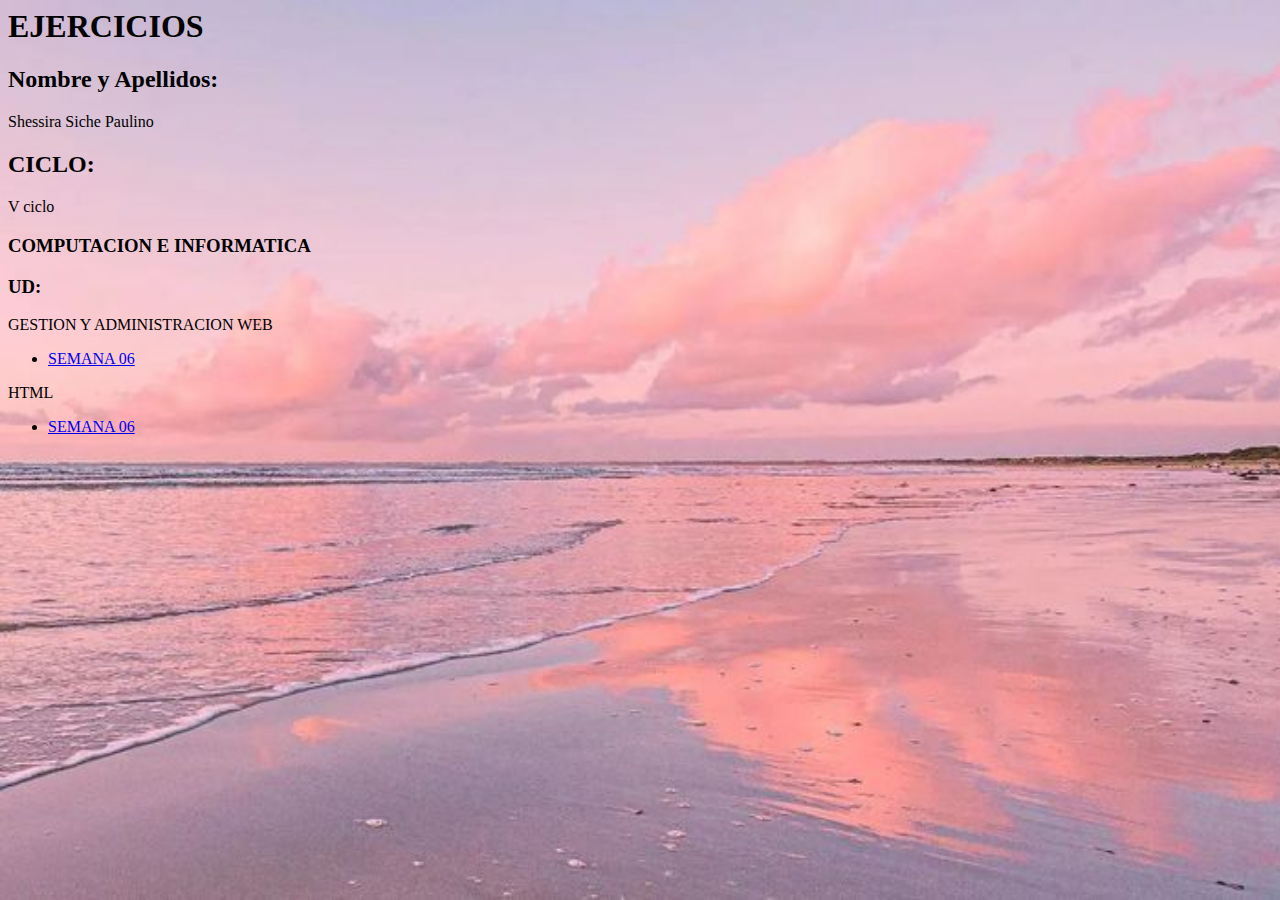
<file: index.html>
<html>
    <head>
        <title>TAREAS</title>
        <link rel="stylesheet" href="estilos/index.css">
    </head>
    <body>
        <h1>EJERCICIOS</h1>
        <h2>Nombre y Apellidos:</h2>
        <p>Shessira Siche Paulino</p>
        <h2>CICLO:</h2> 
        <p>V ciclo</p>
        <h3>COMPUTACION E INFORMATICA</h3>
        <h3>UD:</h3> 
        <p>GESTION Y ADMINISTRACION WEB</p>
        <ul>
            <li><a href= "Diseño.html">SEMANA 06</a></li>
        </ul>
        <p>HTML</p>
        <ul>
            <li><a href= "tablas.html">SEMANA 06</a></li>
        </ul>
    </body>
</html>
</file>
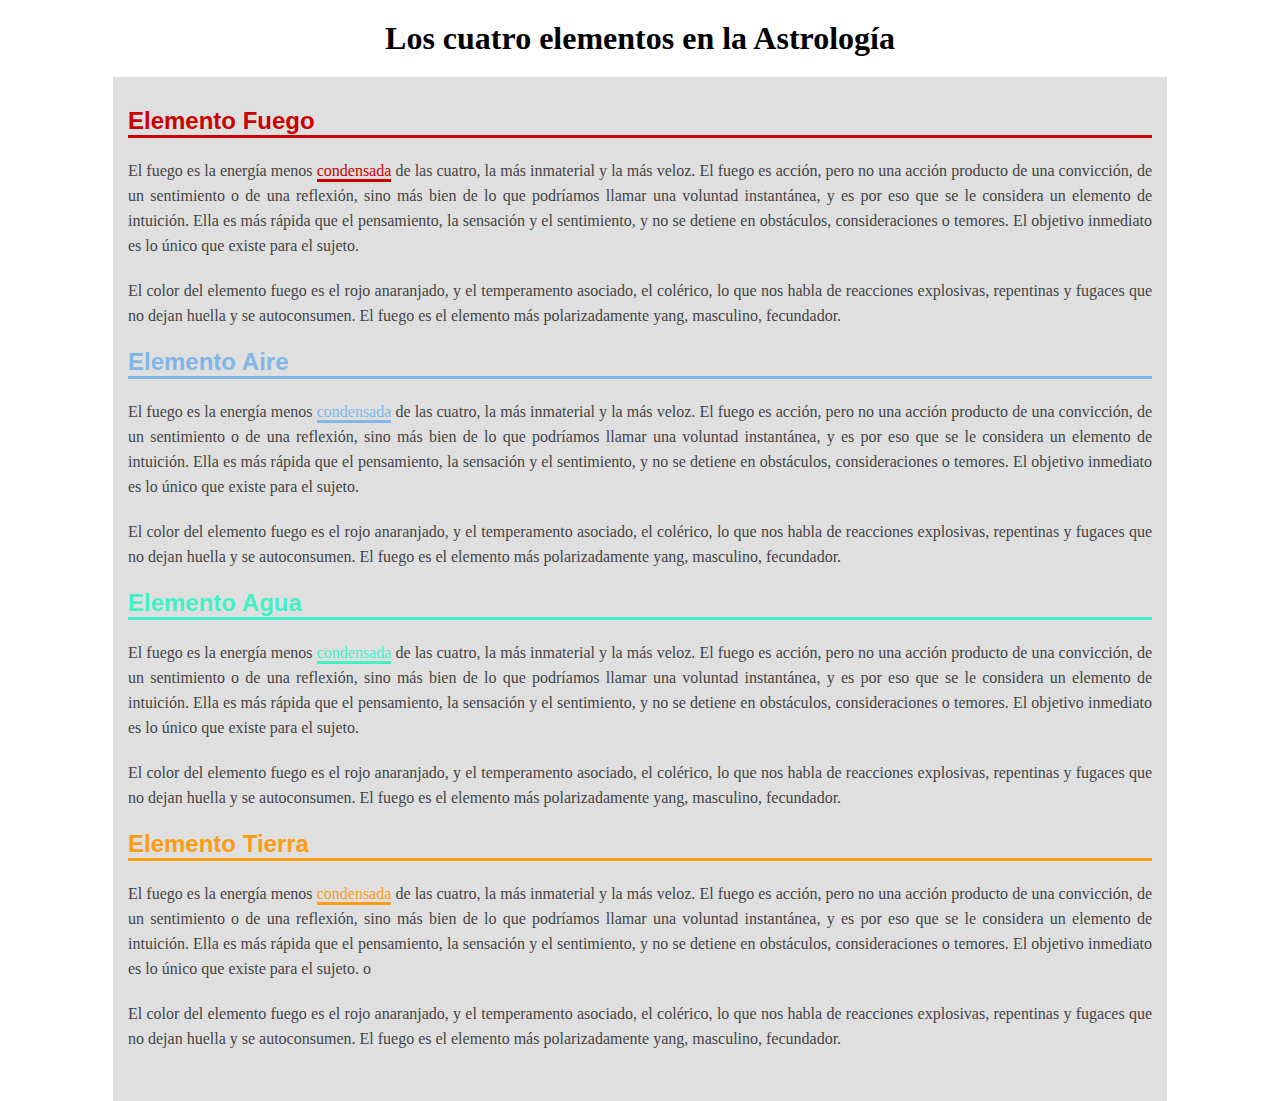
<file: Diseño.html>
<!DOCTYPE html>
<html lang="es">
  <head>
    <meta charset="UTF-8" />
    <meta name="viewport" content="width=device-width, initial-scale=1.0" />
    <title>ELEMENTOS</title>
    <link rel="stylesheet" href="estilos/elementos.css" />
  </head>

  <body>
    <h1>Los cuatro elementos en la Astrología</h1>

    <section>
      <article>
        <h2 class="fuego">Elemento Fuego</h2>
        <p>
          El fuego es la energía menos <span class="fuego">condensada</span> de las cuatro, la más
          inmaterial y la más veloz. El fuego es acción, pero no una acción
          producto de una convicción, de un sentimiento o de una reflexión, sino
          más bien de lo que podríamos llamar una voluntad instantánea, y es por
          eso que se le considera un elemento de intuición. Ella es más rápida
          que el pensamiento, la sensación y el sentimiento, y no se detiene en
          obstáculos, consideraciones o temores. El objetivo inmediato es lo
          único que existe para el sujeto.
        </p>
        <p>
          El color del elemento fuego es el rojo anaranjado, y el temperamento
          asociado, el colérico, lo que nos habla de reacciones explosivas,
          repentinas y fugaces que no dejan huella y se autoconsumen. El fuego
          es el elemento más polarizadamente yang, masculino, fecundador.
        </p>
      </article>

      <h2 class="aire">Elemento Aire</h2>

      <article>
        <p>
          El fuego es la energía menos <span class="aire">condensada</span> de las cuatro, la más
          inmaterial y la más veloz. El fuego es acción, pero no una acción
          producto de una convicción, de un sentimiento o de una reflexión, sino
          más bien de lo que podríamos llamar una voluntad instantánea, y es por
          eso que se le considera un elemento de intuición. Ella es más rápida
          que el pensamiento, la sensación y el sentimiento, y no se detiene en
          obstáculos, consideraciones o temores. El objetivo inmediato es lo
          único que existe para el sujeto.
        </p>
        <p>
          El color del elemento fuego es el rojo anaranjado, y el temperamento
          asociado, el colérico, lo que nos habla de reacciones explosivas,
          repentinas y fugaces que no dejan huella y se autoconsumen. El fuego
          es el elemento más polarizadamente yang, masculino, fecundador.
        </p>
      </article>

      <h2 class="agua">Elemento Agua</h2>
      
      <article>
        <p>
          El fuego es la energía menos <span class="agua">condensada</span> de las cuatro, la más
          inmaterial y la más veloz. El fuego es acción, pero no una acción
          producto de una convicción, de un sentimiento o de una reflexión, sino
          más bien de lo que podríamos llamar una voluntad instantánea, y es por
          eso que se le considera un elemento de intuición. Ella es más rápida
          que el pensamiento, la sensación y el sentimiento, y no se detiene en
          obstáculos, consideraciones o temores. El objetivo inmediato es lo
          único que existe para el sujeto.
        </p>
        <p>
            El color del elemento fuego es el rojo anaranjado, y el temperamento
            asociado, el colérico, lo que nos habla de reacciones explosivas,
            repentinas y fugaces que no dejan huella y se autoconsumen. El fuego
            es el elemento más polarizadamente yang, masculino, fecundador.
        </p>
      </article>
    
      <h2 class="tierra">Elemento Tierra</h2>
      
      <article>
        <p>
          El fuego es la energía menos <span class="tierra">condensada</span> de las cuatro, la más
          inmaterial y la más veloz. El fuego es acción, pero no una acción
          producto de una convicción, de un sentimiento o de una reflexión, sino
          más bien de lo que podríamos llamar una voluntad instantánea, y es por
          eso que se le considera un elemento de intuición. Ella es más rápida
          que el pensamiento, la sensación y el sentimiento, y no se detiene en
          obstáculos, consideraciones o temores. El objetivo inmediato es lo
          único que existe para el sujeto. o
        </p>
        <p>
            El color del elemento fuego es el rojo anaranjado, y el temperamento
            asociado, el colérico, lo que nos habla de reacciones explosivas,
            repentinas y fugaces que no dejan huella y se autoconsumen. El fuego
            es el elemento más polarizadamente yang, masculino, fecundador.
          </p>
      </article>
    </section>
  </body>
  
</html>
</file>
<file: estilos/index.css>
body{
    background-image: url(../Img/playa.jpeg);
    background-attachment: fixed;
    background-size: cover;
}
</file>
<file: estilos/elementos.css>
*{
    padding: 0px;
    margin: 0px;
}
body{
    font-family:'Times New Roman', Times, serif;
    color: #444444;
}

h1{
    color: black;
    text-align: center;
   padding: 20px 0px 20px 0px;
}
h2{
    font-family:Arial, Helvetica, sans-serif;
    margin-bottom: 20px;
}
p{
    text-align: justify;
    margin-bottom: 20px;
    line-height: 25px;
}
section{
    background-color:#DFDFDF;
    width: 80%;
    margin: 0px auto 0px;
    padding: 30px 15px 30px 15px;
}
.fuego {
    color: #CB0000;
    border-bottom: 3px solid;
}
.aire{
    color: #82B6E6;
    border-bottom: 3px solid;
}
.agua{
    color: #42F0C7;
    border-bottom: 3px solid;
}
.tierra{
    color: #FB9D13;
    border-bottom: 3px solid;
}
</file>
